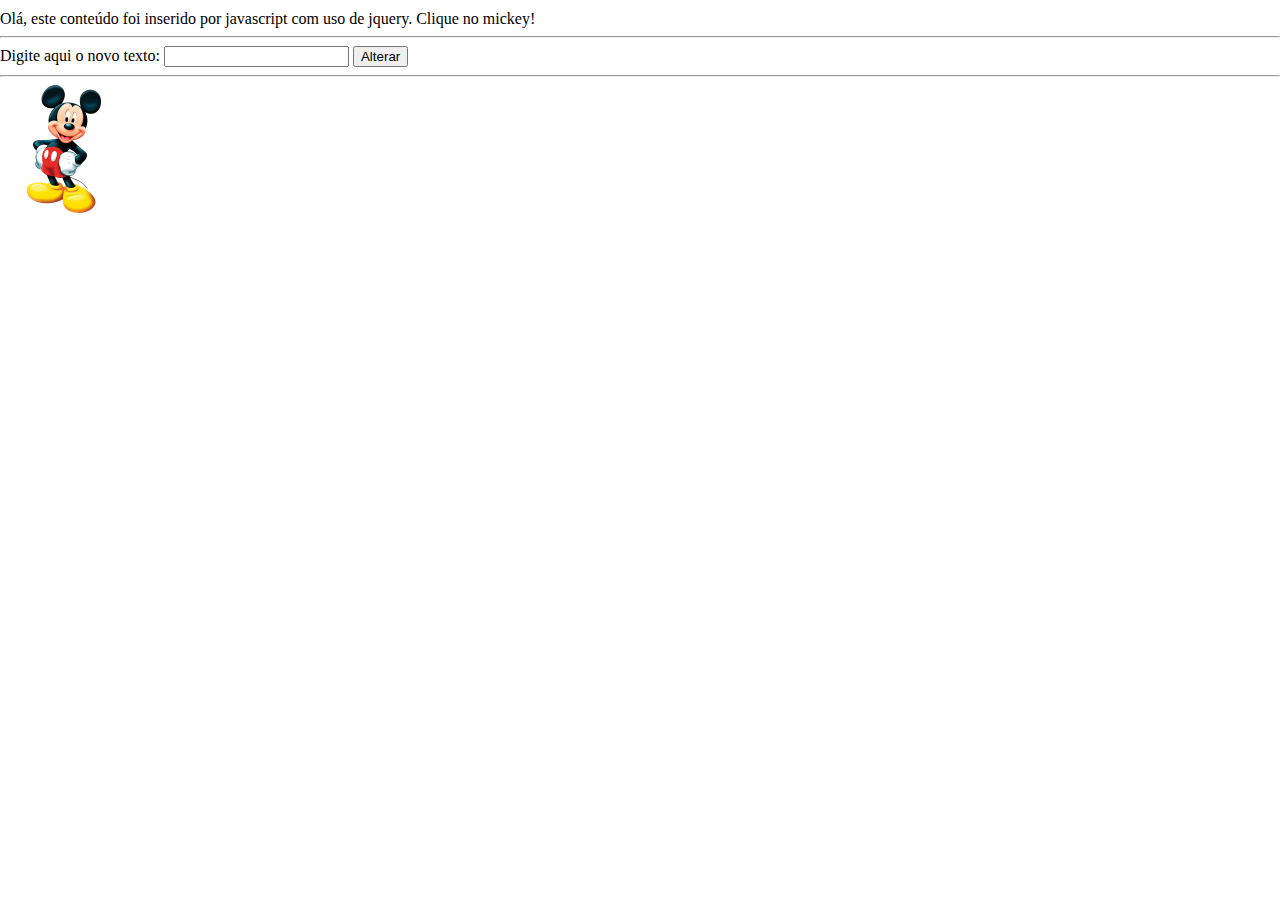
<file: index.html>
<!DOCTYPE html>
<html>

<head>
  <meta charset="UTF-8">
  <title>Title of the document</title>
  <link rel=stylesheet href=estilo.css /> <!-- conexão com uma folha de estilos -->
</head>

<body>
  <div id=conteudo></div>
  <hr>
  Digite aqui o novo texto:
  <input type=text id=novo>
  <button id=alterar>Alterar</button>
  <hr id=linha2>
  <img id=mickey src=mickey.png height=128>
</body>

<!-- importação da biblioteca jquery, diretamente do site do jquery -->
<script src=https://code.jquery.com/jquery-3.4.1.min.js> </script> 

<! -- início do script personalizado -->
<script>
  // queremos colocar algum texto no interior da div
  $('#conteudo').text("Olá, este conteúdo foi inserido por javascript " +
    "com uso de jquery. Clique no mickey!");
  // quando clicar no botão, o que acontecerá?
  $("#alterar").click(function () {
    // pega o conteúdo que está na caixa de texto
    var digitado = $('#novo').val();
    // coloca esse novo texto na div
    $('#conteudo').text(digitado);
  });
  // quando clicar no mickey, ele e uma linha irão desaparecer
  $("#mickey").click(function () {
    $(this).fadeOut(1000);
    $("#linha2").fadeOut(1000);
    $(this).fadeIn(1000);
    $("#linha2").fadeIn(1000);
  });
</script>
</html>
</file>
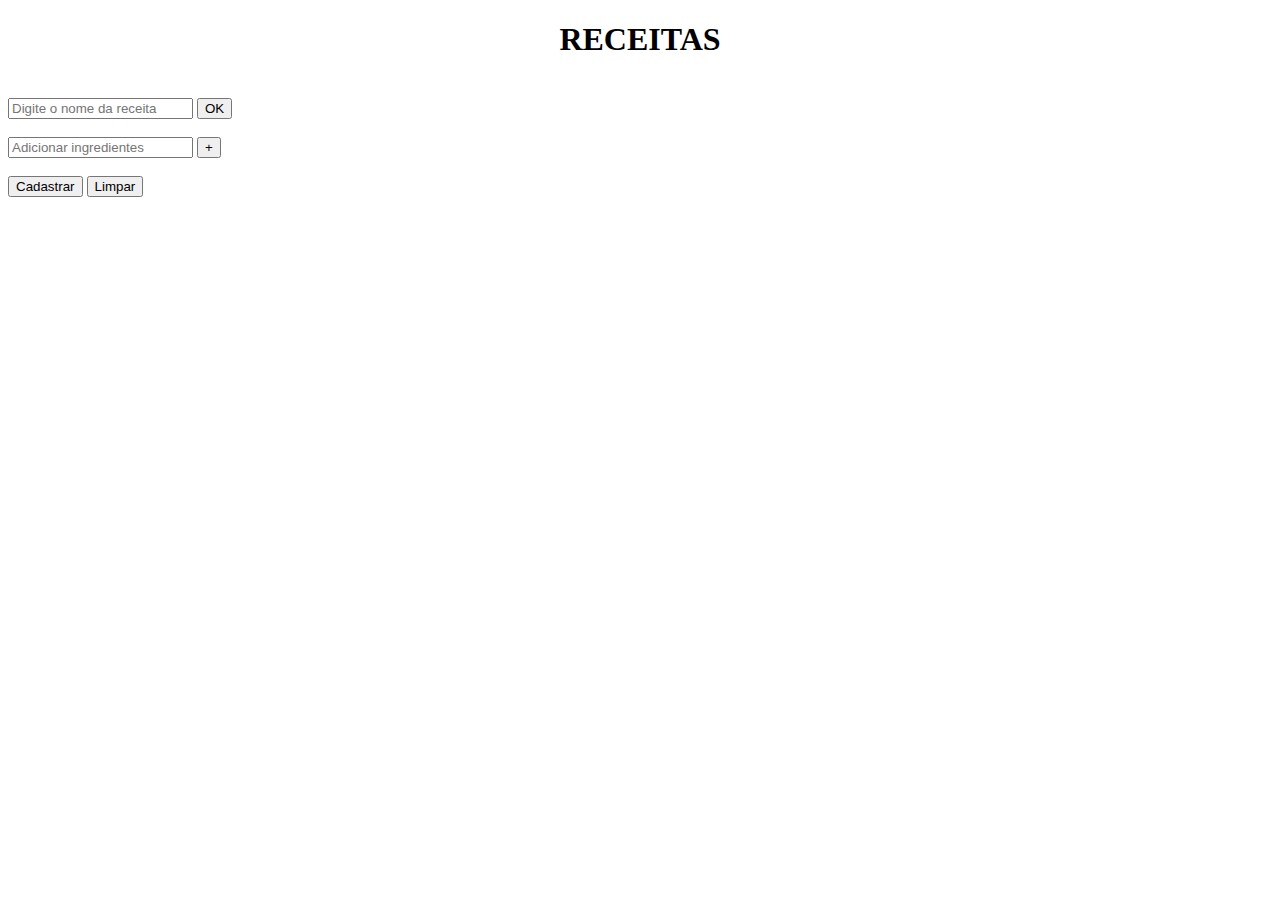
<file: cadastrar_receitas.html>
<!DOCTYPE html>
	<html>
	<head>
		<title>Receitas</title>
	</head>
	<body>
		<h1 style="text-align: center;">RECEITAS</h1>
		<br>
		<input type="text" name="texto" placeholder="Digite o nome da receita"> <input type="submit" value="OK"></input>
		<br>
		<br>
		<div id="ingredientes">
			<input type="text" name="texto" placeholder="Adicionar ingredientes"> <input type="submit" onclick="adicionar_ingrediente()" value="+"></input>
			<br>
			<br>
		</div>
		<input type="submit" value="Cadastrar"></input> <input type="reset" value="Limpar"></input>

		<script type="text/javascript">
			function adicionar_ingrediente() {
				document.getElementById("ingredientes").innerHTML += '<input type="text" name="texto" placeholder="Adicionar ingredientes"> <input type="submit" onclick="adicionar_ingrediente()" value="+"></input><br><br>'
			}
		</script>
	</body>
</html>
</file>
